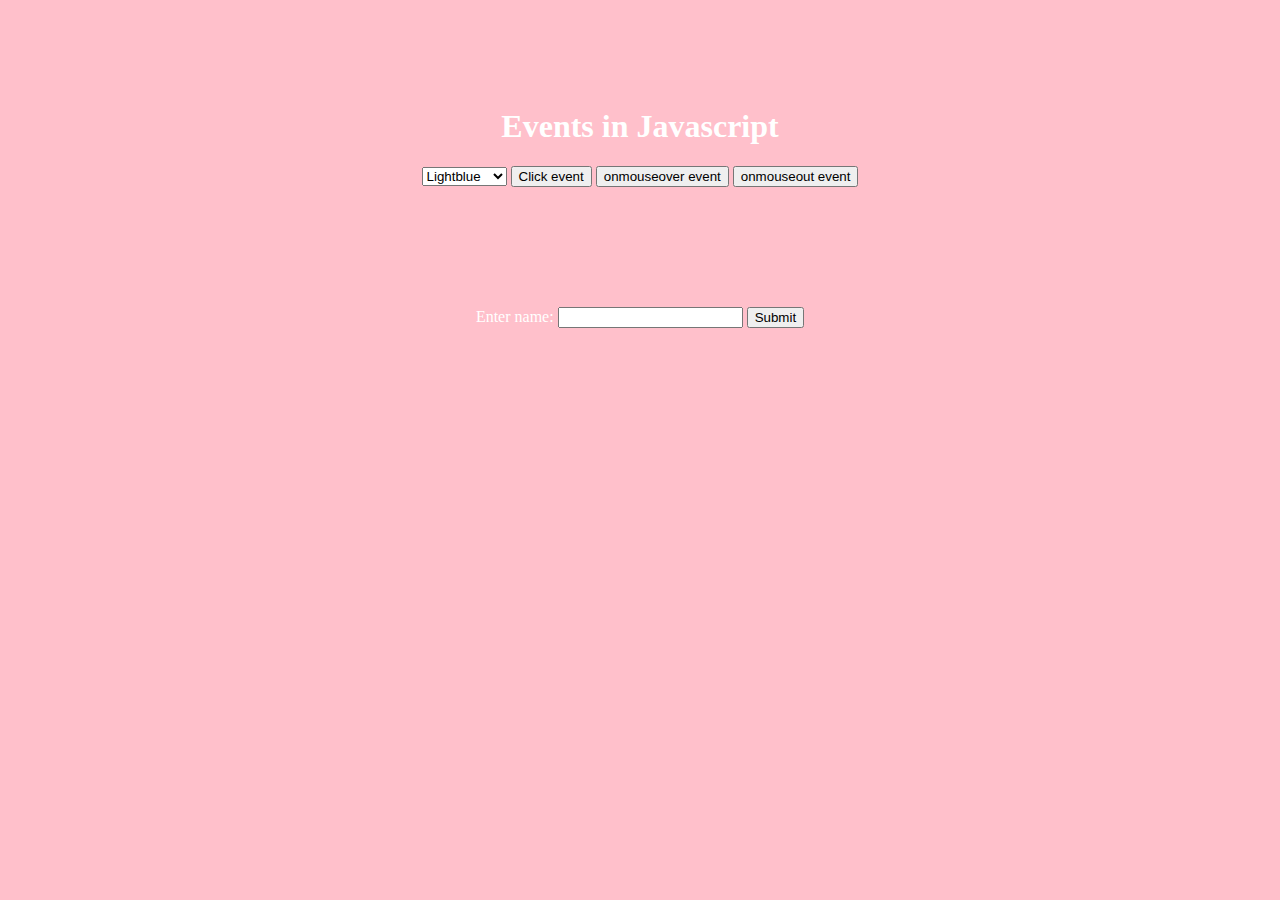
<file: events.html>
<html>
<head>
<title>Event</title>
<script type="text/javascript">
  function changeColor(color){
     document.getElementById('body').style.background=color;
     alert("You Selected " + color)
     document.getElementById('demo').innerHTML = "Current Color : " + color;
   }
function myFunction() {
  var name =document.myform.name.value
  alert("The form was submitted successfully " + name);
}
function myFunction1(x) {
  x.style.background = "yellow";
}
</script>
</head>
<style>
  body{
    background-color: pink;
  }
  h1,form{
    padding-top: 100px;
    color: white;
  }
  h2{
    color: white;
  }
</style>
<body id="body" onload="alert('Page is loading')">
  <center>
<h1>Events in Javascript</h1>
<select onchange="changeColor(this.value)">
   <option value="lightblue">Lightblue</option>
   <option value="lightgreen">Lightgreen</option>
   <option value="indigo">Indigo</option>
</select>
<button onclick="alert('call onclick event')">Click event</button>
<button onmouseover="alert('call onmouseover event')">onmouseover event</button>
<button onmouseout="alert('call onmouseout event')"> onmouseout event</button>
<h2 id="demo"></h2>
<form name="myform" onsubmit="myFunction()">
  Enter name: <input type="text" onfocus="myFunction1(this)" name="name">
  <input type="submit" value="Submit">
</form>
</center>
</body>
</html>
</file>
